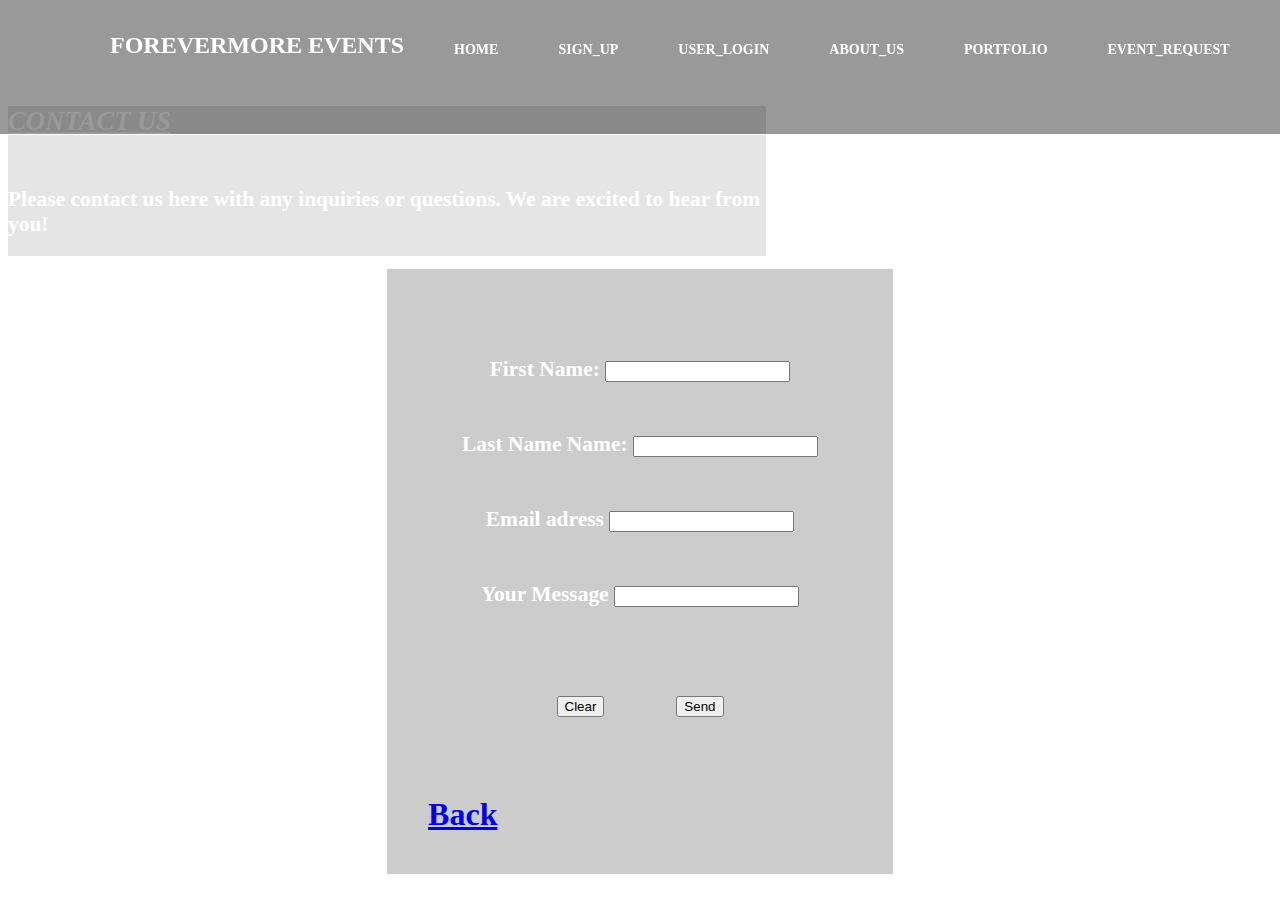
<file: contact.html>
<!--
To change this template, choose Tools | Templates
and open the template in the editor.
-->
<!DOCTYPE html>
<html>
    <head>
        <title></title>
        <meta http-equiv="Content-Type" content="text/html; charset=UTF-8">
    </head>
    <style>
        

nav{
    position:fixed;
    top:0;
    left:0;
    width:100%;
    height:15%;
    padding:10px 90px;
    box-sizing:border-box;
    background: rgba(0,0,0,0.4);
    border-bottom:1px solid #fff;
    
}
nav .logo{
    padding:22px 20px;
    height:80px;
    float:left;
    font-size:24px;
    font-weight:bold;
    text-transform:uppercase;
    color:#fff;
}
nav ul{
    list-style:none;
    float:center;
    margin:0;
    padding:0;
    display:flex;
    
}
nav ul li a{
    line-height:80px;
    color:#fff;
    padding:12px 30px;
    text-decoration:none;
    font-size:14px;
    font-weight:bold;
    text-transform:uppercase;
    
}
nav ul li a:hover{
    background:rgba(0,0,0,0.7);
    border-radius:6px;
}
form{
    background-color:rgba(0,0,0,0.2);
  
    margin:1% 30% 0% 30%;
    padding:3%;
}
body{
    background-image:url('https://www.rafanellievents.com/wp-content/uploads/2017/03/0001-Event-555x740.jpg');
    background-repeat:no-repeat;
                background-attachment: fixed;
                background-size:100% 100%;
}


    </style>
    <body style="background-color:#ffffff">
        <nav>
            <div class="logo">Forevermore Events</div>
            <ul> 
                <li><a href="index.jsp">HOME</a></li>
                <li><a href="js.html">SIGN_UP</a></li>
              <li><a href="userlogin.html">USER_LOGIN</a></li>
                
                <li><a href="about_us.html">ABOUT_US</a></li>
                <li><a href="portfolio.html">PORTFOLIO</a></li>
                <li><a href="event_request.html">EVENT_REQUEST</a></li>
                <li><a href="gallery.html">GALLERY</a></li>
                
                <li><a href="contact.html">CONTACT_US</a></li>
            </ul>
        </nav><br><br><br>
              
        <div><h1 align="center">
        <div style="background-color:rgba(0,0,0,0.1); height:150px;width:60%;">
            <h5 ALIGN="left"><font color="#ffffff"><i><u>CONTACT US</u></i></h5>
            <h6 align="left"> Please contact us here with any inquiries or questions. We are excited to hear from you! </h6>
        </div>
        <form>
            <label><h6 align="center">First Name:</label>
            <input type="text" name="username" required=""><br></h6>
            <label><h6 align="center">Last Name Name:</label>
            <input type="text" name="username" required=""><br></h6>
            
            <label><h6 align="center">Email adress</label>
            <input type="email" name="date"><br></h6>
            <label><h6 align="center">Your Message</label>
            <input type="text" name="details" required=""><br><br></h6>
            
            <div>
                <input type="reset" value="Clear" border="0" width="10%" bgcolor="b7ebbd" >
                &nbsp; &nbsp; &nbsp; &nbsp;
                <input type="Submit" value="Send" border="0" width="10%" bgcolor="b7ebbd"><br><br>
                &nbsp; &nbsp; &nbsp; &nbsp;
                <table border="0" width="10%" >
            <tr>
                
                <th><font color="red"><a href="ty.html">Back</a></font></th>
            </tr>
                </table>
            </div>
                </form>
    </body>
</html>
</file>
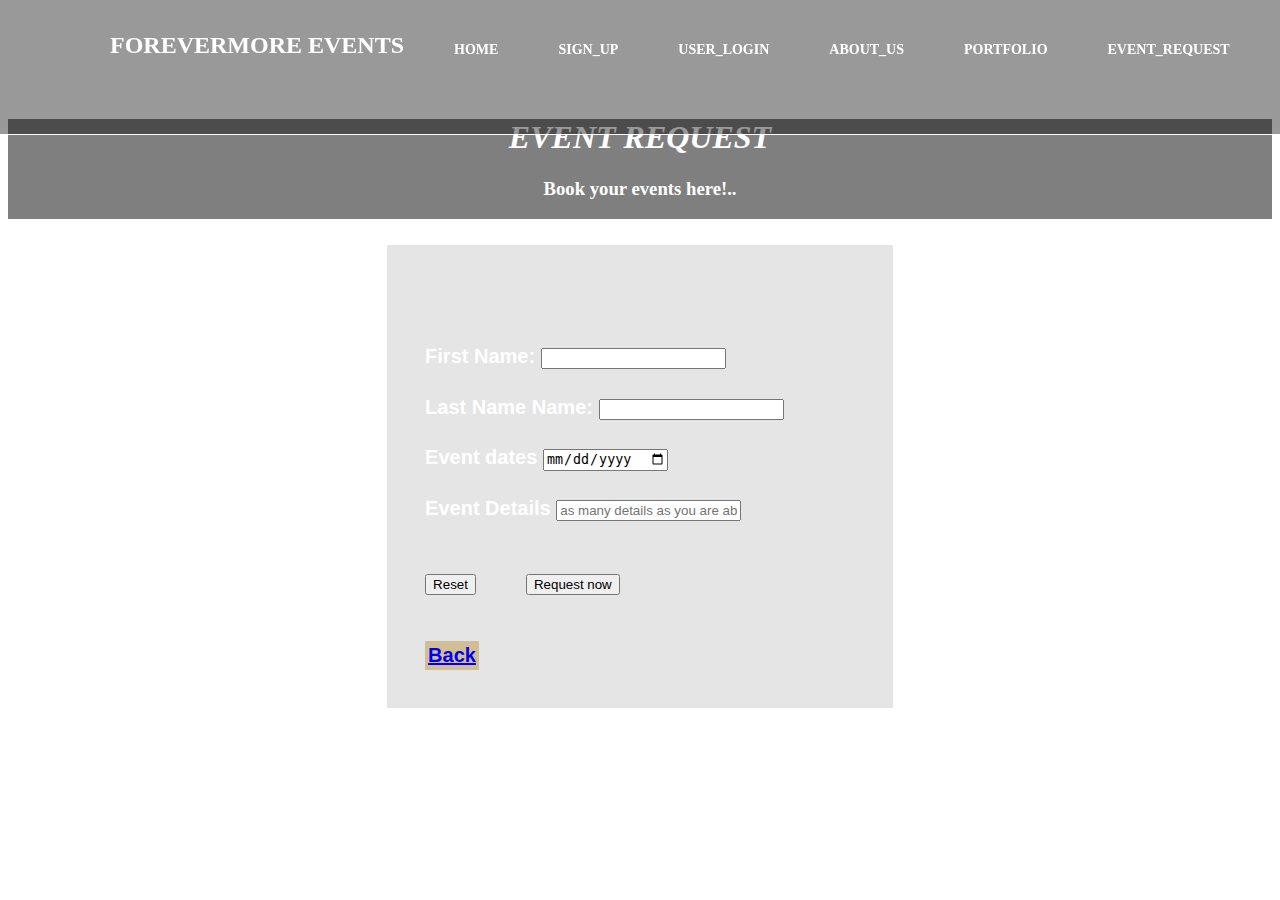
<file: event_request.html>
<!--
To change this template, choose Tools | Templates
and open the template in the editor.
-->
<!DOCTYPE html>
<html>
    <head>
        <link href="eventreq.css" rel="stylesheet" type="text/css"/>
        <title>booking page</title>
        <meta http-equiv="Content-Type" content="text/html; charset=UTF-8">
    </head>
    <style>
        nav{
    position:fixed;
    top:0;
    left:0;
    width:100%;
    height:15%;
    padding:10px 90px;
    box-sizing:border-box;
    background: rgba(0,0,0,0.4);
    border-bottom:1px solid #fff;
    
}
nav .logo{
    padding:22px 20px;
    height:80px;
    float:left;
    font-size:24px;
    font-weight:bold;
    text-transform:uppercase;
    color:#fff;
}
nav ul{
    list-style:none;
    float:center;
    margin:0;
    padding:0;
    display:flex;
    
}
nav ul li a{
    line-height:80px;
    color:#fff;
    padding:12px 30px;
    text-decoration:none;
    font-size:14px;
    font-weight:bold;
    text-transform:uppercase;
    
}
nav ul li a:hover{
    background:rgba(0,0,0,0.7);
    border-radius:6px;
}

        body{
                
                background-image:url('https://www.rafanellievents.com/wp-content/uploads/2017/03/0001-Event-555x740.jpg');
                background-repeat:no-repeat;
                background-attachment: fixed;
                background-size:100% 100%;
                
            }
    </style>
    <body font color="#ffffff">
        <nav>
            <div class="logo">Forevermore Events</div>
            <ul> 
                <li><a href="index.jsp">HOME</a></li>
                <li><a href="js.html">SIGN_UP</a></li>
              <li><a href="userlogin.html">USER_LOGIN</a></li>
                
                <li><a href="about_us.html">ABOUT_US</a></li>
                <li><a href="portfolio.html">PORTFOLIO</a></li>
                <li><a href="event_request.html">EVENT_REQUEST</a></li>
                <li><a href="gallery.html">GALLERY</a></li>
                
                <li><a href="contact.html">CONTACT_US</a></li>
            </ul>
        </nav>
        <br>
        <br><br><br><br>
        
        <div style="background-color: rgba(0,0,0,0.5); height:100px;width:100%;">
            <h1 ALIGN="middle"><font color="#ffffff"><i>EVENT REQUEST</i></h1>
            <h3 align="middle"> Book your events here!..</h3>
        </div>
        <form style="background-color:rgba(0,0,0,0.1)">
            <br><br>
            <label><h4>First Name:</label>
            <input type="text" name="username" required=""><br></h4
            <label><h4>Last Name Name:</label>
            <input type="text" name="username" required=""><br></h4>
            
            <label><h4>Event dates</label>
            <input type="date" name="date"><br></h4>
            <label><h4>Event Details</label>
            <input type="text" name="details" placeholder="as many details as you are able to share" required=""><br><br></h4>
            
            <div>
                <input type="reset" value="Reset">
                &nbsp; &nbsp; &nbsp; &nbsp;
                <input type="Submit" value="Request now"><br><br>
                &nbsp; &nbsp; &nbsp; &nbsp;
                <table border="0" width="10%" bgcolor="#d2be96">
            <tr>
                
                <th><font color="red"><a href="index.jsp">Back</a></font></th>
            </tr>
   </table>
            </div>
        
        </form>
    </body>
</html>
</file>
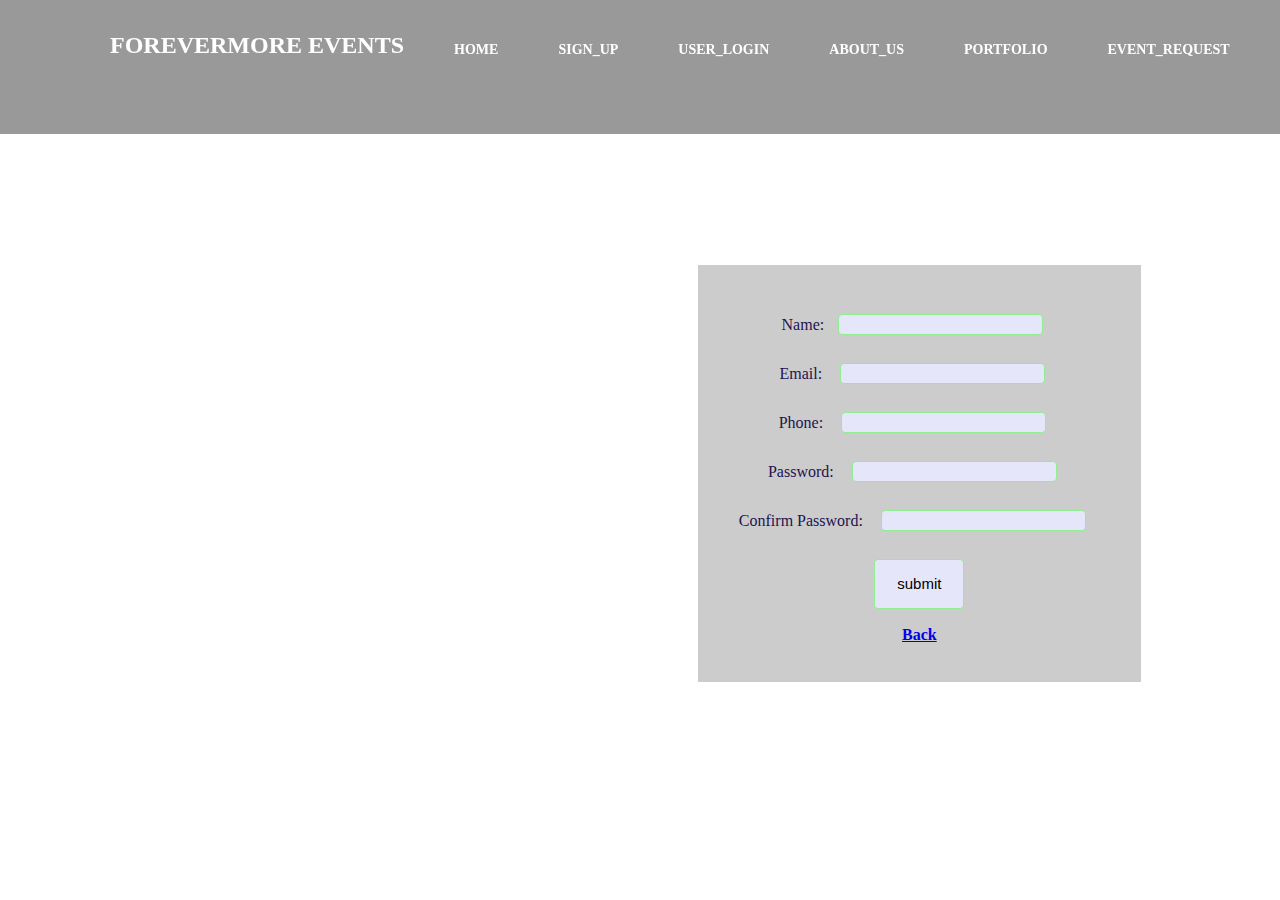
<file: js.html>
<!--
To change this template, choose Tools | Templates
and open the template in the editor.
-->
<!DOCTYPE html>

<!DOCTYPE html>
<html>
<head>
        <meta charset="utf-8">
        <meta name ="viewport",content="width=device-width,initial-scale=1.0">
        <meta http-equiv="X-UA-Compatible" content="ie=edge">
        <title>sign up page</title>
        <style>
            body{
                padding:10px 50px;
                background-image:url('https://www.techsmith.com/blog/wp-content/uploads/2017/04/blurryphotosfeaturedimage.jpg');
                background-repeat:no-repeat;
                overflow:hidden;
                background-size:cover;
                vertical-align:middle;
                background-attachment:fixed;
                background-size:100% 100%;
                 color:rgb(35, 19, 80);
            }
            h1
            {
                color:#ffffff;
                
            }
            form{
    background-color:rgba(0,0,0,0.2);
  
  
    margin:10% 7% 0% 55%;
    padding:3%;
}
            .fromdesign
            {
                font-size:20px;
              
                background-color: #ffffff;
            }
            .formdesign input{
                border:1px solid lightgreen;
                background-color:lavender;
                border-radius:4px;
                font-size:15px;margin:14px;
            }
            .fromerror{
                color:#ffffff;
            }
            .but
            {
                border-radius: 9px;
                width: 90px;
                height: 50px;
                font-size: 25px;
                margin: 22px 20px;
                background: #226899;
            }
            

nav{
    position:fixed;
    top:0;
    left:0;
    width:100%;
    height:15%;
    padding:10px 90px;
    box-sizing:border-box;
    background: rgba(0,0,0,0.4);
    border-bottom:1px solid #fff;
    
}
nav .logo{
    padding:22px 20px;
    height:80px;
    float:left;
    font-size:24px;
    font-weight:bold;
    text-transform:uppercase;
    color:#fff;
}
nav ul{
    list-style:none;
    float:center;
    margin:0;
    padding:0;
    display:flex;
    
}
nav ul li a{
    line-height:80px;
    color:#fff;
    padding:12px 30px;
    text-decoration:none;
    font-size:14px;
    font-weight:bold;
    text-transform:uppercase;
    
}
nav ul li a:hover{
    background:rgba(0,0,0,0.7);
    border-radius:6px;
}



        </style>

</head>    
<body>
    <nav>
            <div class="logo">Forevermore Events</div>
            <ul> 
                <li><a href="index.jsp">HOME</a></li>
                <li><a href="js.html">SIGN_UP</a></li>
              <li><a href="userlogin.html">USER_LOGIN</a></li>
                
                <li><a href="about_us.html">ABOUT_US</a></li>
                <li><a href="portfolio.html">PORTFOLIO</a></li>
                <li><a href="event_request.html">EVENT_REQUEST</a></li>
                <li><a href="gallery.html">GALLERY</a></li>
                
                <li><a href="contact.html">CONTACT_US</a></li>
            </ul>
        </nav><br><br><br><br>
<center>
<h1>Sign up</h1>

<form action="/myaction.php" name="myform" onsubmit="return validateForm()" method="post">
    <div class="formdesign" id="name">
        Name:<input type="text"name="fname" required><span class="fromerror"><b></b></span>
    
    </div>
    <div class="formdesign" id="email">
    Email: <input type="email" name="femail" required><span class="fromerror"><b></b></span>
    
    </div>
    <div class="formdesign" id="phone"required>
    Phone: <input type="phone"name="fphone"required><span class="fromerror"><b></b></span>
    
    
    <div class="formdesign" id="pass"required>
    Password: <input type="password"name="fpass"required><span class="fromerror"><b></b></span>
    </div>
    
    <div class="formdesign" id="cpass">
    Confirm Password: <input type="text"name="fcpass" required>
    <span class="fromerror"><b></b></span>
    </div>
    
    <input type="Submit" class="but" value="submit">
    <table border="0" width="10%" >
            <tr>
                
                <th><font color="red"><a href="userlogin.html">Back</a></font></th>
            </tr>
                </table>
</form>
</center>
</body>
<script>
    
    function clearErrors(){

        errors=document.getElementsByClassName('fromerror');
        for(let item of errors)
        {
            item.innerHTML="";
        }
    }
function seterror(id,error){
    //sets error inside tag of id
    element=document.getElementById(id);
    element.getElementsByClassName('fromerror')[0].innerHTML=error;
}
function validateForm(){
    var returnval=true;
    clearErrors();
    var name=document.forms['myform']["fname"].value;
    if(name.length<5){
        seterror("name","Length of name is too short");
        returnval=false;
    
    }

    if(name.length==0){
        seterror("name","Enter your name");
        returnval=false;
    }
    var email=document.forms['myform']["femail"].value;
    if(email.length>20){
    seterror("email","enter valid email");
    returnval=false;
    }
    var phone=document.forms['myform']["fphone"].value;
    if(phone.length!=10){
    seterror("phone","enter valid phone number");
    returnval=false;
    }
    var pass=document.forms['myform']["fpass"].value;
    if(pass.length<6){
    
    seterror("pass","Password must be atleast 6 charecters");
    returnval=false;
    }
    var cpass=document.forms['myform']["fcpass"].value;
    if(cpass!=pass){
    
    seterror("cpass","Password and confirm password should be matched");
    returnval=false;
    }

return returnval;
}

</script>
</html>
</file>
<file: eventreq.css>
/* 
    Document   : booking
    Created on : Oct 3, 2022, 5:50:30 PM
    Author     : harsh
    Description:
        Purpose of the stylesheet follows.
*/




          
    
               

form{
    background-color:rgba(0,0,0,0.1);
    color:#FFFFFF;
    margin:2% 30% 0% 30%;
    padding:3%;
}
h1{
    color:#000000;
    
}
h4{
    color:#ffffff;
    
}
label{
    color:#ffffff;
    font-size:20px;
    font-family:sans-serif;
}
</file>
